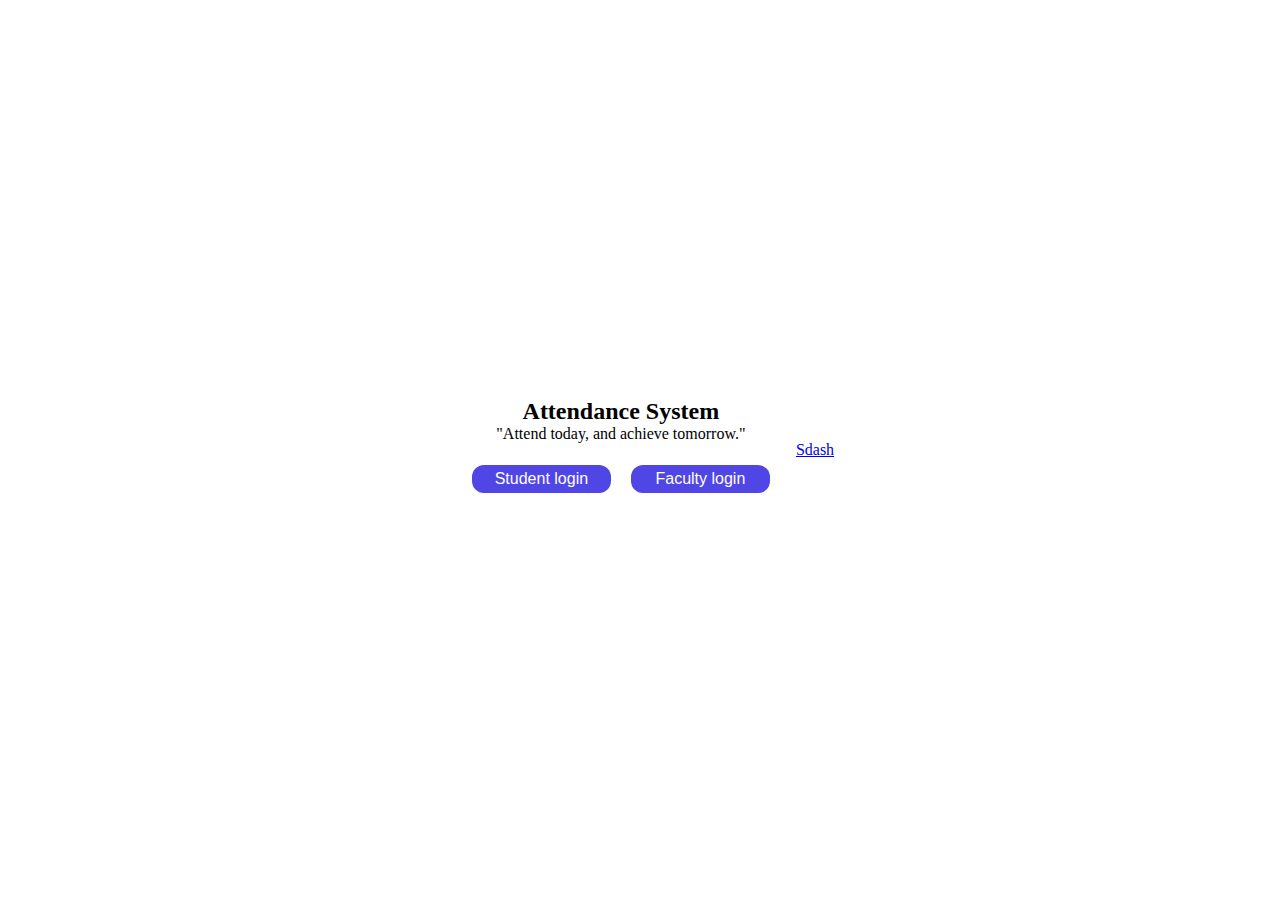
<file: index.html>
<!DOCTYPE html>
<html lang="en">
<head>
    <meta charset="UTF-8">
    <meta name="viewport" content="width=device-width, initial-scale=1.0">
    <title>Document</title>
    <link rel="stylesheet" href="./style.css">
</head>
<body>
   
    
    <div class="index">                 
        
        <h2>Attendance System</h2>
        <p>"Attend today, and achieve tomorrow."</p>
    
        <div class="flex">            
        
        </div>      
        <div class="butt">                     
        <button class="btn" onclick="window.location.href='./student/login/stulogin.html';">Student login</button>
        <!-- <button class="btn">Faculty login</button> -->
        <button class="btn" onclick="window.location.href = './faculty/flogin.html';">Faculty login</button>
        </div>
      </div>
    </div> 
   
<a href="./student/stu.html">Sdash</a>
  
        
</body>
</html>
</file>
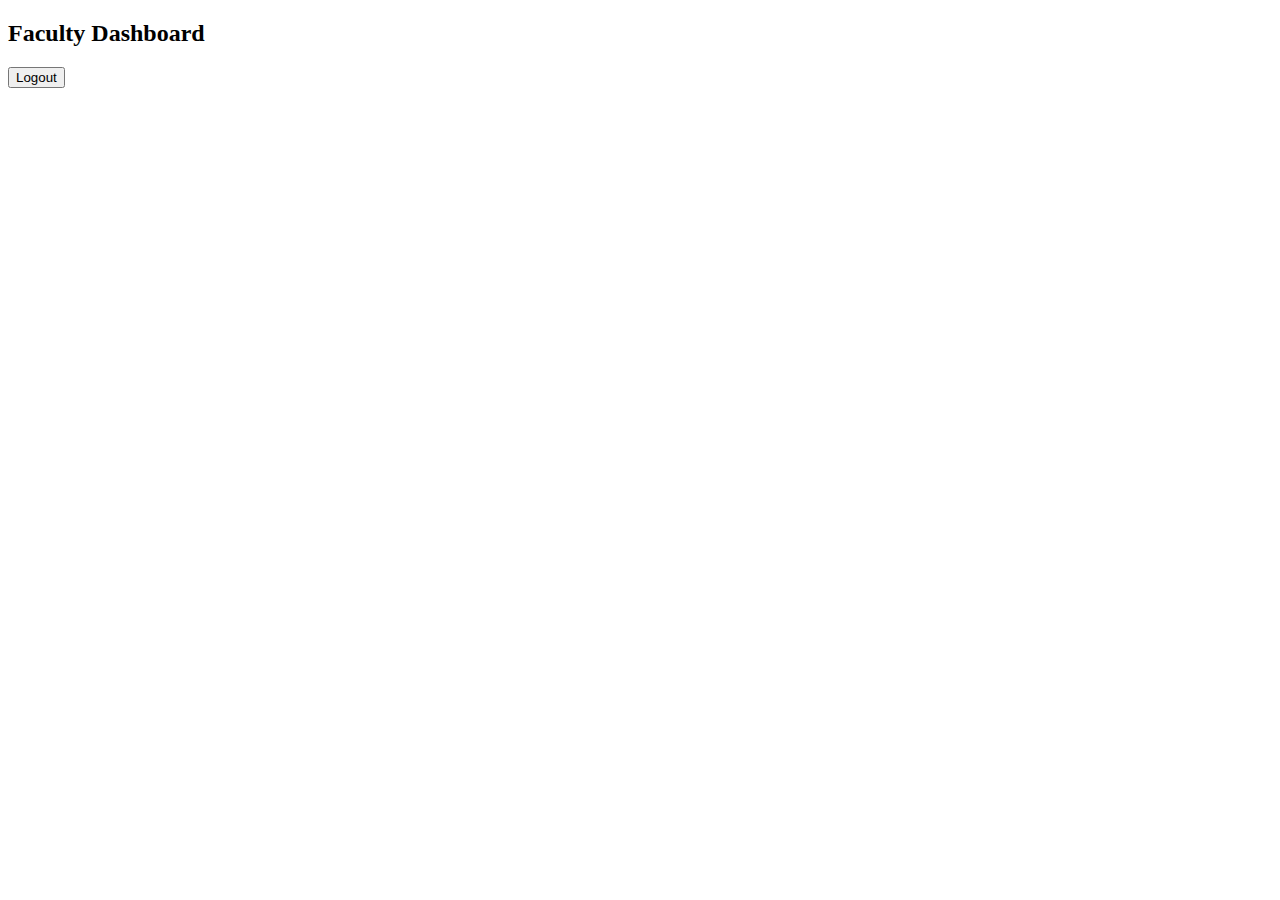
<file: faculty/Fdash.html>
<!DOCTYPE html>
<html lang="en">
<head>
    <meta charset="UTF-8">
    <meta name="viewport" content="width=device-width, initial-scale=1.0">
    <title>Faculty dashboard</title>
    <link rel="stylesheet" href="">
</head>
<body>
   
    
    <div class="index">                 
        
        <h2>Faculty Dashboard</h2>
        
        
        <div class="flex">            
            <button class="btn" onclick="window.location.href = ''">Logout</button>
       
      </div>
    </div> 
   
  
        
</body>
</html>
</file>
<file: style.css>
*{
    margin: 0;
    padding: 0;
    box-sizing: border-box;
}

body{
        height: 100vh;
        display: flex;
        justify-content: center;
        align-items: center;
        background-image: url(https://images.unsplash.com/photo-1519452575417-564c1401ecc0?ixlib=rb-4.0.3&ixid=M3wxMjA3fDB8MHxwaG90by1wYWdlfHx8fGVufDB8fHx8fA%3D%3D&auto=format&fit=crop&w=1470&q=80);
        background-size: cover;
        background-position: center;
       
        
    }
.index{
    
    width: 350px;
    padding: 16px;
    text-align: center;
    
}

.butt{
    justify-content: center;
    display: flex;
}

.btn{
    width: 70%;
    padding: 5px;
    background-color:#4F46E5;
    margin: 10px;
    color: white;
    font-size: 16px;
    cursor: pointer;
    border:black;
    border-radius: 12px;
    
}

.btn:hover {
    background-color: #ccc;
    color: #333;
  }
  
.flex{
    display: flex;
    gap: 12px;
    margin-bottom: 12px;
}
</file>
